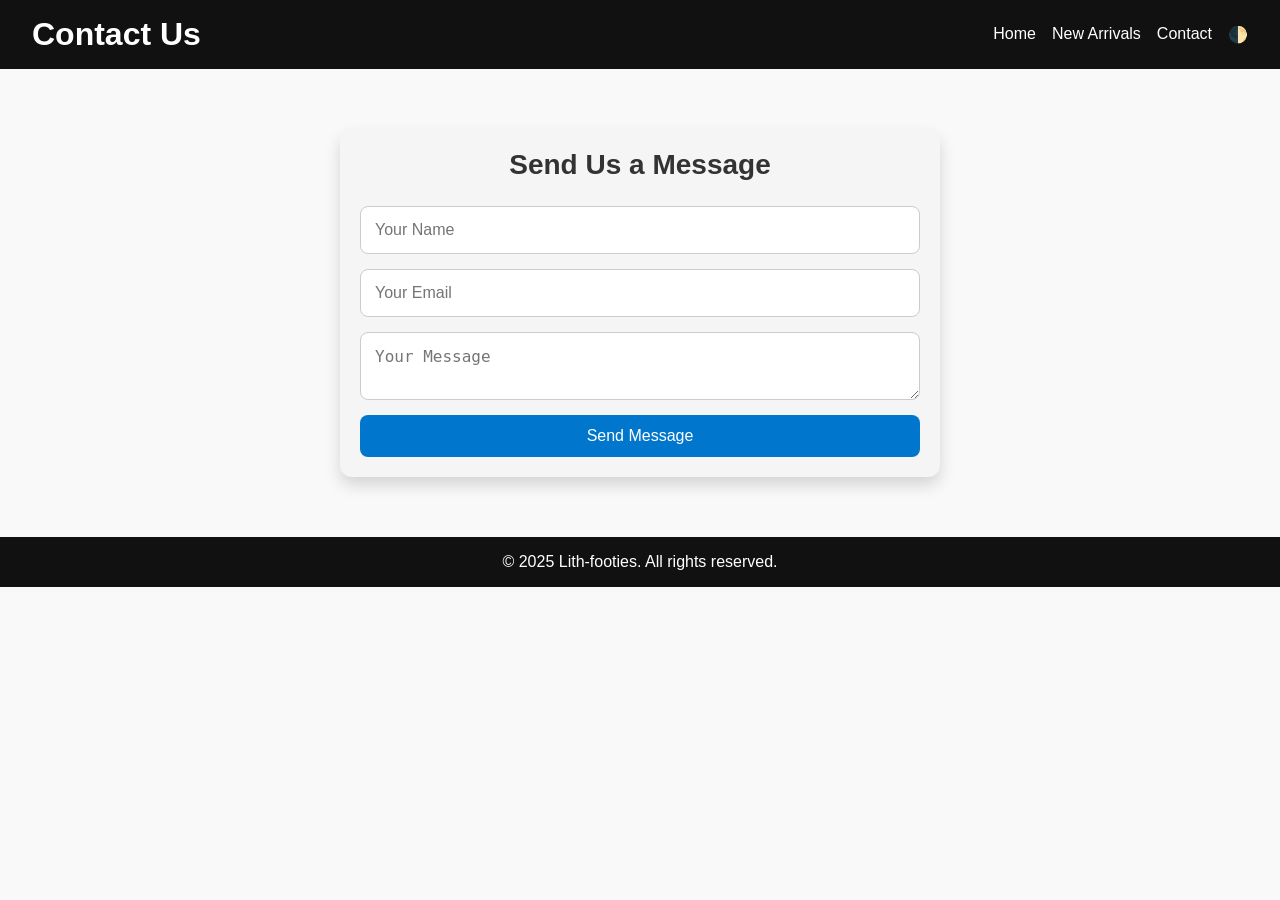
<file: contact.html>
<!DOCTYPE html>
<html lang="en">
<head>
  <meta charset="UTF-8" />
  <meta name="viewport" content="width=device-width, initial-scale=1.0"/>
  <title>Contact </title>
  <link rel="stylesheet" href="style.css" />
</head>
<body>
  <header>
    <h1>Contact Us</h1>
    <nav>
      <ul>
        <li><a href="index.html">Home</a></li>
        <li><a href="new-arrival.html">New Arrivals</a></li>
        <li><a href="contact.html">Contact</a></li>
        <li><button id="toggle-theme">🌓</button></li>
      </ul>
    </nav>
  </header>

  <section class="contact">
    <h2>Send Us a Message</h2>
    <form id="contact-form">
      <input type="text" id="name" placeholder="Your Name" required />
      <input type="email" id="email" placeholder="Your Email" required />
      <textarea id="message" placeholder="Your Message" required></textarea>
      <button type="submit">Send Message</button>
    </form>
  </section>

  <footer>
    <p>&copy; 2025 Lith-footies. All rights reserved.</p>
  </footer>

  <!-- EmailJS SDK -->
  <script src="https://cdn.emailjs.com/dist/email.min.js"></script>

  <!-- EmailJS Integration -->
  <script>
    (function () {
      emailjs.init("yOHsxPQoMVdpD4uwH"); // Your public key
    })();

    document.getElementById("contact-form").addEventListener("submit", function (e) {
      e.preventDefault();

      const name = document.getElementById("name").value;
      const email = document.getElementById("email").value;
      const message = document.getElementById("message").value;

      emailjs.send("service_15mz63x", "template_gvt11dv", {
        from_name: name,
        from_email: email,
        message: message
      })
      .then(() => {
        alert("✅ Message sent successfully!");
        document.getElementById("contact-form").reset();
      })
      .catch((error) => {
        console.error("❌ Email send error:", error);
        alert("❌ Message failed to send. Check console for details.");
      });
    });
  </script>
</body>
</html>
</file>
<file: style.css>
* {
    box-sizing: border-box;
    margin: 0;
    padding: 0;
  }
  
  body {
    font-family: 'Segoe UI', sans-serif;
    background-color: #f9f9f9;
    color: #333;
    transition: background 0.3s, color 0.3s;
  }
  
  body.dark {
    background-color: #121212;
    color: #f1f1f1;
  }
  
  header {
    background: #111;
    color: white;
    padding: 1rem 2rem;
    display: flex;
    justify-content: space-between;
    align-items: center;
  }
  
  nav ul {
    display: flex;
    list-style: none;
    gap: 1rem;
  }
  
  nav ul li a,
  #toggle-theme {
    color: white;
    text-decoration: none;
    font-size: 1rem;
    background: none;
    border: none;
    cursor: pointer;
  }
  
  .hero {
    background-color: rgb(63, 45, 0);
    height: 400px;
    display: flex;
    align-items: center;
    justify-content: center;
  }
  
  .hero-content {
    background: rgba(0,0,0,0.6);
    padding: 2rem;
    border-radius: 10px;
    color: white;
    text-align: center;
  }
  
  .hero button {
    margin-top: 1rem;
    padding: 0.7rem 1.5rem;
    background: #ff3c3c;
    color: white;
    border: none;
    cursor: pointer;
    border-radius: 5px;
  }
  
  .products {
    padding: 2rem;
  }
  
  .products h2 {
    text-align: center;
    margin-bottom: 1rem;
  }
  
  .product-grid {
    display: grid;
    grid-template-columns: repeat(auto-fit, minmax(250px, 1fr));
    gap: 20px;
  }
  
  
  
  .product-card {
    background: white;
    padding: 1rem;
    border-radius: 10px;
    box-shadow: 0 4px 8px rgba(0,0,0,0.1);
    text-align: center;
    transition: transform 0.3s;
  }
  
  body.dark .product-card {
    background-color: #1e1e1e;
  }
  
  .product-card:hover {
    transform: translateY(-5px);
  }
  
  .product-card img {
    width: 100%;
    border-radius: 8px;
  }
  
  .product-card button {
    margin-top: 0.5rem;
    padding: 0.5rem 1rem;
    background: #111;
    color: white;
    border: none;
    cursor: pointer;
    border-radius: 5px;
  }
  
  footer {
    text-align: center;
    padding: 1rem;
    background: #111;
    color: white;
    margin-top: 2rem;
  }
  
  /* Modal */
  .modal {
    display: none;
    position: fixed;
    z-index: 10;
    left: 0; top: 0;
    width: 100%;
    height: 100%;
    backdrop-filter: blur(5px);
    background-color: rgba(0, 0, 0, 0.6);
    align-items: center;
    justify-content: center;
  }
  
  .modal-content {
    background: white;
    padding: 2rem;
    border-radius: 10px;
    width: 90%;
    max-width: 400px;
    text-align: center;
    position: relative;
  }
  
  body.dark .modal-content {
    background: #1e1e1e;
    color: #fff;
  }
  
  .modal img {
    width: 100%;
    border-radius: 10px;
    margin-bottom: 1rem;
  }
  
  .modal .close {
    position: absolute;
    top: 10px;
    right: 15px;
    cursor: pointer;
    font-size: 1.5rem;
  }
  
  .contact-section {
    padding: 2rem;
    max-width: 1200px;
    margin: auto;
  }
  
  .contact-container {
    display: flex;
    flex-wrap: wrap;
    gap: 2rem;
  }
  
  .contact-form, .contact-info {
    flex: 1 1 300px;
  }
  
  .contact-form label {
    display: block;
    margin-top: 1rem;
  }
  
  .contact-form input,
  .contact-form textarea {
    width: 100%;
    padding: 0.7rem;
    margin-top: 0.3rem;
    border: 1px solid #ccc;
    border-radius: 5px;
  }
  
  .contact-form button {
    margin-top: 1rem;
    padding: 0.7rem 1.5rem;
    background: #111;
    color: white;
    border: none;
    cursor: pointer;
    border-radius: 5px;
  }
  
  .contact-info h3 {
    margin-bottom: 1rem;
  }
  
  iframe {
    border-radius: 8px;
  }
  
  body.dark .contact-form input,
  body.dark .contact-form textarea {
    background: #222;
    color: white;
    border: 1px solid #555;
  }
  
  /* Contact Section Styling */
.contact {
    max-width: 600px;
    margin: 60px auto;
    padding: 20px;
    background-color: #f5f5f5;
    border-radius: 12px;
    box-shadow: 0 8px 16px rgba(0, 0, 0, 0.15);
  }
  
  .contact h2 {
    text-align: center;
    margin-bottom: 25px;
    font-size: 28px;
    color: #333;
  }
  
  /* Contact Form Fields */
  #contact-form {
    display: flex;
    flex-direction: column;
    gap: 15px;
  }
  
  #contact-form input,
  #contact-form textarea {
    padding: 14px;
    border: 1px solid #ccc;
    border-radius: 8px;
    font-size: 16px;
    resize: vertical;
    transition: border-color 0.3s ease;
  }
  
  #contact-form input:focus,
  #contact-form textarea:focus {
    border-color: #0077cc;
    outline: none;
  }
  
  /* Button Styling */
  #contact-form button {
    padding: 12px;
    background-color: #0077cc;
    color: #fff;
    border: none;
    border-radius: 8px;
    font-size: 16px;
    cursor: pointer;
    transition: background-color 0.3s ease;
  }
  
  #contact-form button:hover {
    background-color: #005fa3;
  }

  @media (max-width: 600px) {
    .contact {
      margin: 20px;
      padding: 15px;
    }
  
    .contact h2 {
      font-size: 22px;
    }
  
    #contact-form input,
    #contact-form textarea {
      font-size: 14px;
    }
  
    #contact-form button {
      font-size: 15px;
    }
  }
</file>
